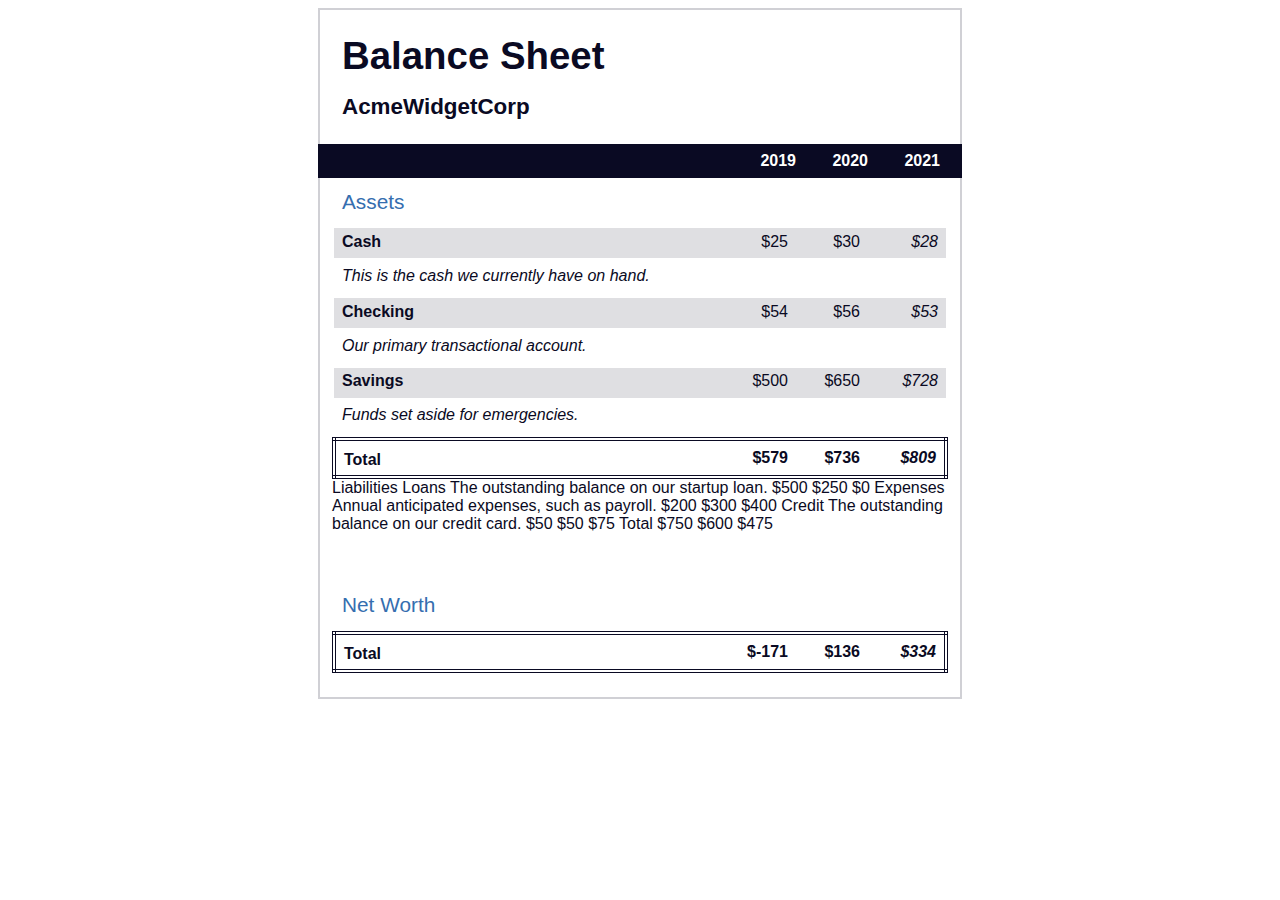
<file: balance-sheet/index.html>
<!DOCTYPE html>
<html lang="en">
	<head>
		<meta charset="UTF-8">
		<meta name="viewport" content="width=device-width, initial-scale=1.0">
		<title>Balance Sheet</title>
		<link rel="stylesheet" href="./styles.css">
	</head>
	<body>
		<main>
			<section>
				<h1>
					<span class="flex">
						<span>AcmeWidgetCorp</span>
						<span>Balance Sheet</span>
					</span>
				</h1>
				<div id="years" aria-hidden="true">
					<span class="year">2019</span>
					<span class="year">2020</span>
					<span class="year">2021</span>
				</div>
				<div class="table-wrap">
					<table>
						<caption>Assets</caption>
						<thead>
							<tr>
								<td></td>
								<th><span class="sr-only year">2019</span></th>
								<th><span class="sr-only year">2020</span></th>
								<th class="current"><span class="sr-only year">2021</span></th>
							</tr>
						</thead>
						<tbody>
							<tr class="data">
								<th>Cash <span class="description">This is the cash we currently have on hand.</span></th>
								<td>$25</td>
								<td>$30</td>
								<td class="current">$28</td>
							</tr>
							<tr class="data">
								<th>Checking <span class="description">Our primary transactional account.</span></th>
								<td>$54</td>
								<td>$56</td>
								<td class="current">$53</td>
							</tr>
							<tr class="data">
								<th>Savings <span class="description">Funds set aside for emergencies.</span></th>
								<td>$500</td>
								<td>$650</td>
								<td class="current">$728</td>
							</tr>
							<tr class="total">
								<th>Total <span class="sr-only">Assets<span></th>
								<td>$579</td>
								<td>$736</td>
								<td class="current">$809</td>
							</tr>
						</tbody>
					</table>
						<caption>Liabilities</caption>
						<thead>
							<tr>
								<td></td>
								<th><span class="sr-only">2019</span></th>
								<th><span class="sr-only">2020</span></th>
								<th><span class="sr-only">2021</span></th>
							</tr>
						</thead>
						<tbody>
							<tr class="data">
								<th>Loans <span class="description">The outstanding balance on our startup loan.</span></th>
								<td>$500</td>
								<td>$250</td>
								<td class="current">$0</td>
							</tr>
							<tr class="data">
								<th>Expenses <span class="description">Annual anticipated expenses, such as payroll.</span></th>
								<td>$200</td>
								<td>$300</td>
								<td class="current">$400</td>
							</tr>
							<tr class="data">
								<th>Credit <span class="description">The outstanding balance on our credit card.</span></th>
								<td>$50</td>
								<td>$50</td>
								<td class="current">$75</td>
							</tr>
							<tr class="total">
								<th>Total <span class="sr-only">Liabilities</span></th>
								<td>$750</td>
								<td>$600</td>
								<td class="current">$475</td>
							</tr>
						</tbody>
					<table>
					</table>
					<table>
						<caption>Net Worth</caption>
						<thead>
							<tr>
								<td></td>
								<th><span class="sr-only">2019</span></th>
								<th><span class="sr-only">2020</span></th>
								<th><span class="sr-only">2021</span></th>
							</tr>
						</thead>
						<tbody>
							<tr class="total">
								<th>Total <span class="sr-only">Net Worth</span></th>
								<td>$-171</td>
								<td>$136</td>
								<td class="current">$334</td>
							</tr>
						</tbody>
					</table>
				</div>
			</section>
		</main>
	</body>
</html>
</file>
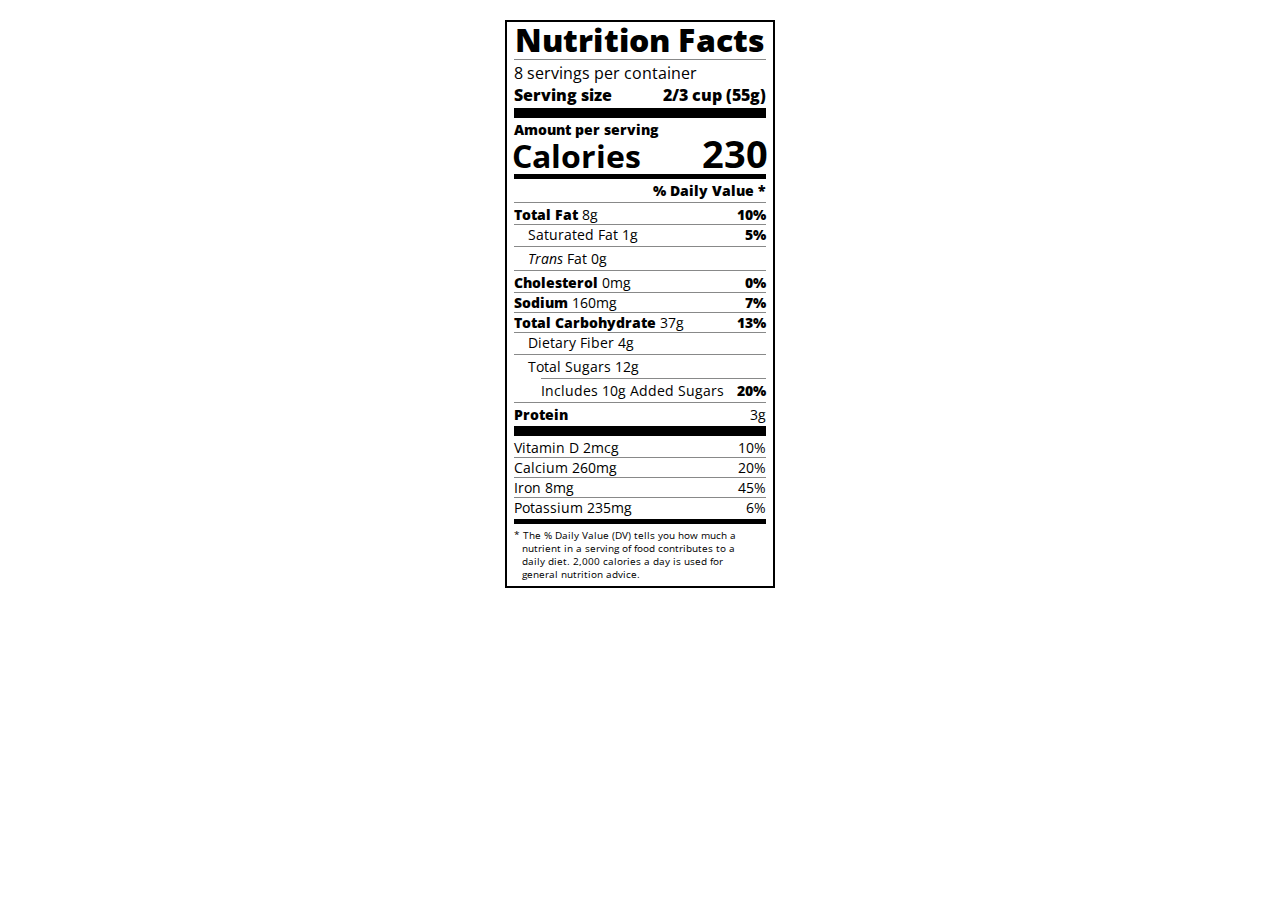
<file: nutrition-label/index.html>
<!DOCTYPE html>
<html lang="en">

<head>
  <meta charset="UTF-8">
  <title>Nutrition Label</title>
  <link href="https://fonts.googleapis.com/css?family=Open+Sans:400,700,800" rel="stylesheet">
  <link href="./styles.css" rel="stylesheet">
</head>

<body>
  <div class="label">
    <header>
      <h1 class="bold">Nutrition Facts</h1>
      <div class="divider"></div>
      <p>8 servings per container</p>
      <p class="bold">Serving size <span>2/3 cup (55g)</span></p>
    </header>
    <div class="divider large"></div>
    <div class="calories-info">
      <div class="left-container">
        <h2 class="bold small-text">Amount per serving</h2>
        <p>Calories</p>
      </div>
      <span>230</span>
    </div>
    <div class="divider medium"></div>
    <div class="daily-value small-text">
      <p class="bold right no-divider">% Daily Value *</p>
      <div class="divider"></div>
      <p><span><span class="bold">Total Fat</span> 8g</span> <span class="bold">10%</span></p>
      <p class="indent no-divider">Saturated Fat 1g <span class="bold">5%</span></p>
      <div class="divider"></div>
      <p class="indent no-divider"><span><i>Trans</i> Fat 0g</span></p>
      <div class="divider"></div>
      <p><span><span class="bold">Cholesterol</span> 0mg</span> <span class="bold">0%</span></p>
      <p><span><span class="bold">Sodium</span> 160mg</span> <span class="bold">7%</span></p>
      <p><span><span class="bold">Total Carbohydrate</span> 37g</span> <span class="bold">13%</span></p>
      <p class="indent no-divider">Dietary Fiber 4g</p>
      <div class="divider"></div>
      <p class="indent no-divider">Total Sugars 12g</p>
      <div class="divider double-indent"></div>
      <p class="double-indent no-divider">Includes 10g Added Sugars <span class="bold">20%</span></p>
      <div class="divider"></div>
      <p class="no-divider"><span class="bold">Protein</span> 3g</p>
      <div class="divider large"></div>
      <p>Vitamin D 2mcg <span>10%</span></p>
      <p>Calcium 260mg <span>20%</span></p>
      <p>Iron 8mg <span>45%</span></p>
      <p class="no-divider">Potassium 235mg <span>6%</span></p>
    </div>
    <div class="divider medium"></div>
    <p class="note">* The % Daily Value (DV) tells you how much a nutrient in a serving of food contributes to a daily
      diet. 2,000 calories a day is used for general nutrition advice.</p>
  </div>
</body>
</html>
</file>
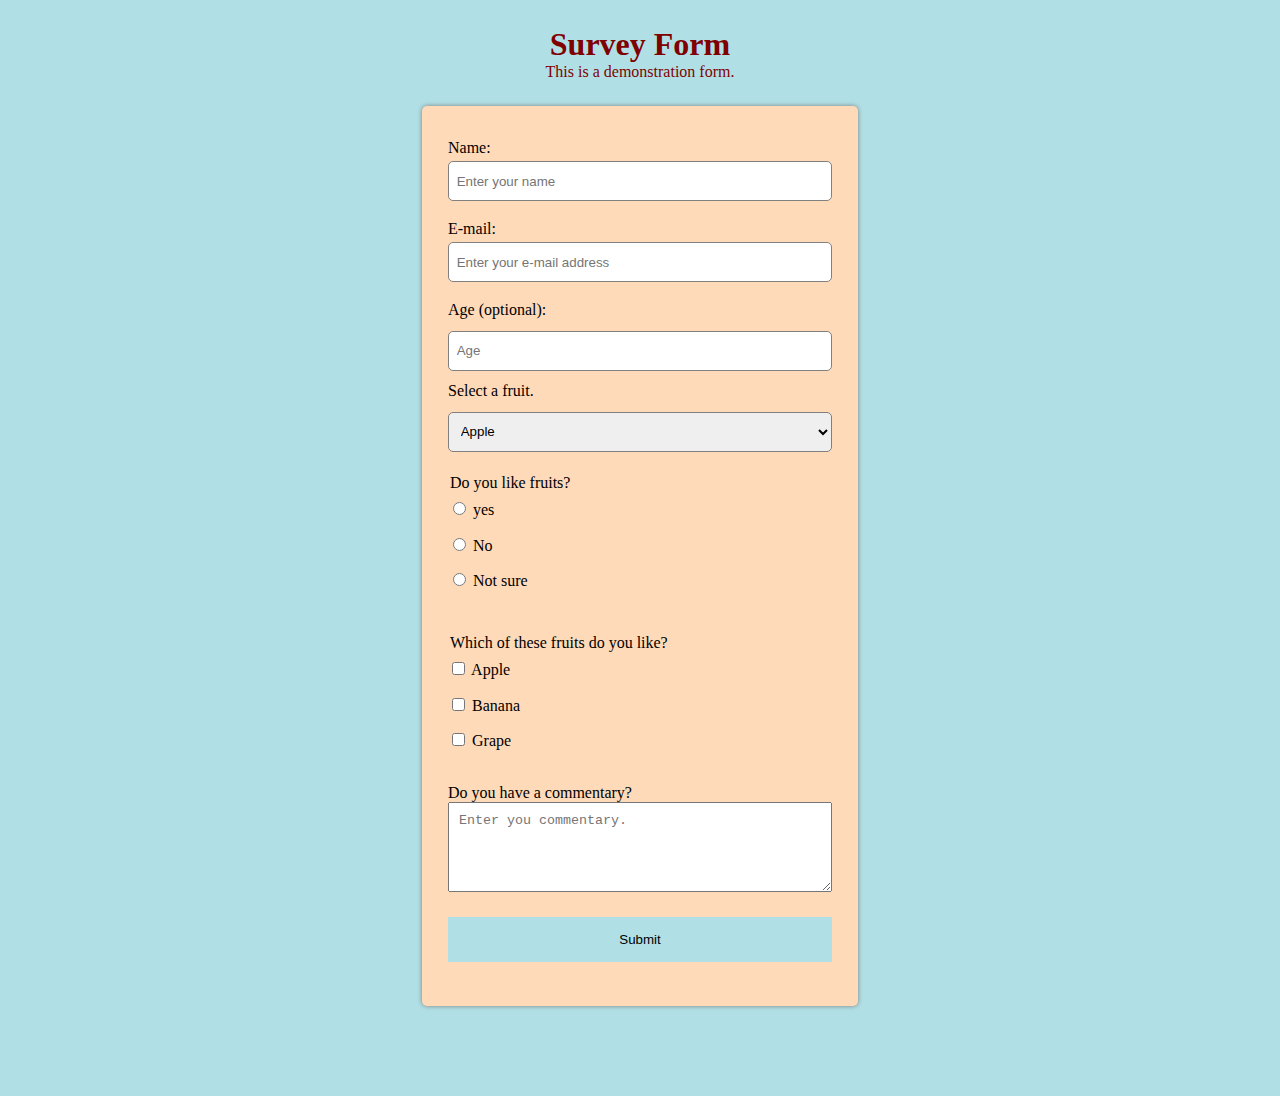
<file: survey-form/index.html>
<!DOCTYPE html>
<html lang="en">
	<head>
		<meta charset="utf-8">
		<title>FreeCodeCamp Survey</title>
		<link rel="stylesheet" href="styles.css">
	</head>

	<body>
		<header>
			<h1 id="title">Survey Form</h1>
			<p id="description">This is a demonstration form.</p>
		</header>

		<main>
			<form id="survey-form">
				<label for="name" id="name-label">
					Name: <input type="text" id="name" placeholder="Enter your name" required>
				</label>

				<label for="email" id="email-label">
					E-mail: <input type="email" id="email" placeholder="Enter your e-mail address" required>
				</label>

				<label for="number" id="number-label"> Age (optional): </label>
				<input id="number" type="number" min="13" max="120" placeholder="Age" required>

				<label for="dropdown" id="label-select"> Select a fruit. </label>
				<select id="dropdown" placeholder="Select a fruit">
					<option>Apple</option>
					<option>Banana</option>
					<option>Grape</option>
				</select>

				<fieldset>
					<legend>Do you like fruits?</legend>
					<label for="like-yes">
						<input type="radio" id=like-yes" value="like-yes" name="like-fruits">
						yes
					</label>

					<label for="like-no">
						<input type="radio" id="like-no" value="like-no" name="like-fruits">
						No
					</label>

					<label for="like-notsure">
						<input type="radio" id="like-notsure" value="like-notsure" name="like-fruits">
						Not sure
					</label>
				</fieldset>

				<fieldset>
					<legend>Which of these fruits do you like?</legend>
					
					<label for="apple">
						<input type="checkbox" id="apple" value="apple">
						Apple
					</label>

					<label for="banana">
						<input type="checkbox" id="banana" value="banana">
						Banana
					</label>

					<label for="grape">
						<input type="checkbox" id="grape" value="grape">
						Grape
					</label>
				</fieldset>

				<label for="comment">
					Do you  have a commentary?
					<textarea id="comment" placeholder="Enter you commentary."></textarea>
				</label>

				<button id="submit" type="submit">Submit</button>
			</form>
		</main>
	</body>
</html>
</file>
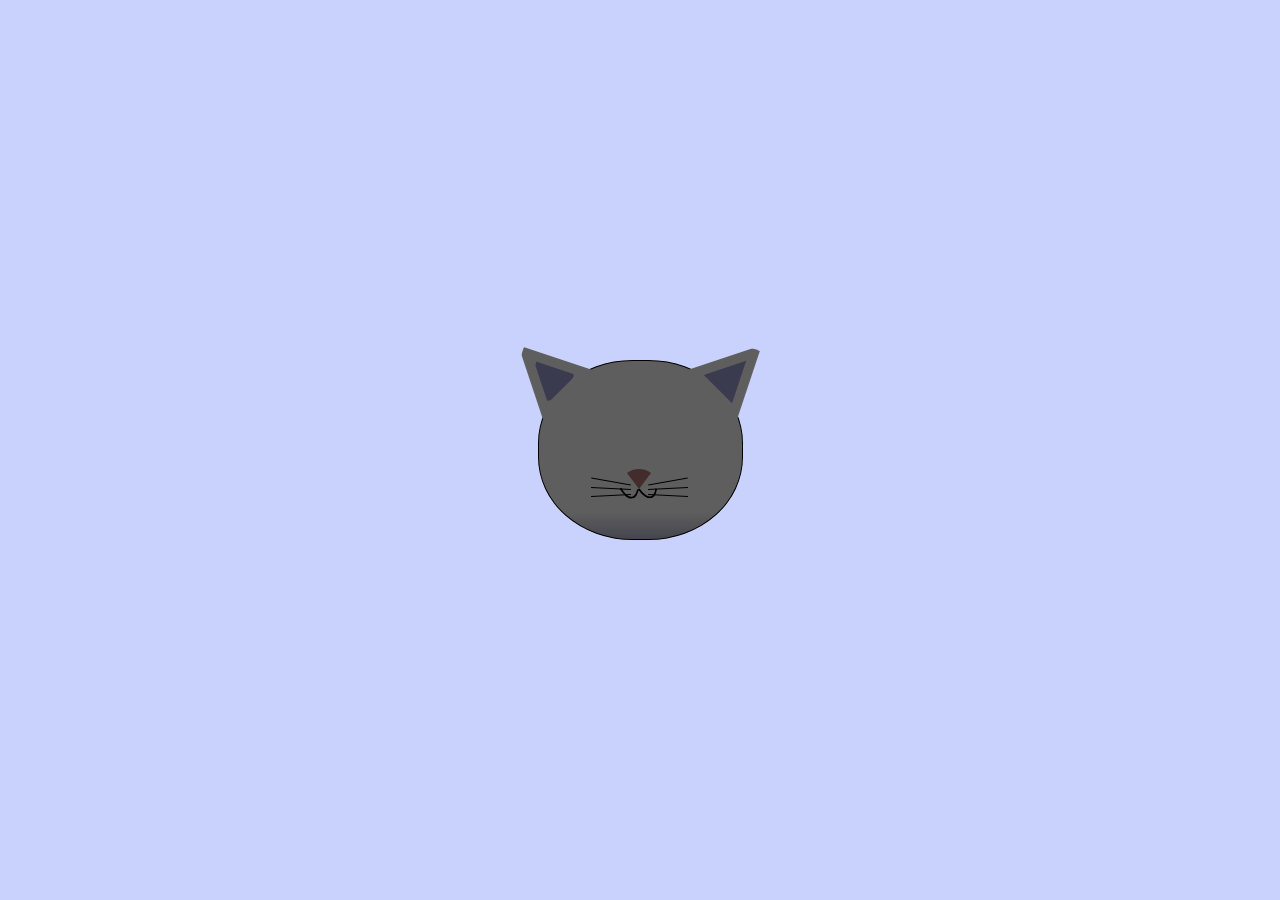
<file: responsive_web_design/cat/index.html>
<!DOCTYPE html>
<html lang="en">
	<head>
		<meta charset="utf-8">
		<meta name="viewport" content="width=device-width, initial-scale=1.0">
		<title>fCC Cat Painting</title>
		<link rel="stylesheet" href="./styles.css">
	</head>
	<body>
		<main>
			<div class="cat-head">
				<div class="cat-ears">
					<div class="cat-left-ear">
						<div class="cat-left-inner-ear"></div>
					</div>
					<div class="cat-right-ear">
						<div class="cat-right-inner-ear"></div>
					</div>
				</div>

				<div class="cat-nose"></div>

				<div class="cat-mouth">
					<div class="cat-mouth-line-left"></div>
					<div class="cat-mouth-line-right"></div>
				</div>	

				<div class="cat-whiskers">
					<div class="cat-whiskers-left">
						<div class="cat-whisker-left-top"></div>
						<div class="cat-whisker-left-middle"></div>
						<div class="cat-whisker-left-bottom"></div>
					</div>
					<div class="cat-whiskers-right">
						<div class="cat-whisker-right-top"></div>
						<div class="cat-whisker-right-middle"></div>
						<div class="cat-whisker-right-bottom"></div>
					</div>
				</div>
			</div>
		</main>
	</body>
</html>
</file>
<file: balance-sheet/styles.css>
html {
	box-sizing: border-box;
}

body {
	font-family: sans-serif;
	color: #0a0a23;
}

span[class~="sr-only"] {
	border: 0 !important;
	clip: rect(1px, 1px, 1px, 1px) !important;
	clip-path: inset(50%) !important;
	width: 1px !important;
	height: 1px !important;
	overflow: hidden !important;
	white-space: nowrap !important;
	position: absolute !important;
	padding: 0 !important;
	margin: -1px !important;
}

h1 {
	max-width: 37.25rem;
	margin: 0 auto;
	padding: 1.5rem 1.25rem;
}

h1 .flex {
	display: flex;
	flex-direction: column-reverse;
	gap: 1rem;
}

h1 .flex span:first-of-type {
	font-size: 0.7em;
}

h1 .flex span:last-of-type {
	font-size: 1.2em;
}

section {
	max-width: 40rem;
	margin: 0 auto;
	border: 2px solid #d0d0d5;
}

#years {
	display: flex;
	justify-content: flex-end;
	position: sticky;
	top: 0;
	color: #fff;
	background-color: #0a0a23;
	margin: 0 -2px;
	padding: 0.5rem calc(1.25rem + 2px) 0.5rem 0;
	z-index: 999;
}

#years span[class] {
	font-weight: bold;
	width: 4.5rem;
	text-align: right;
}

.table-wrap {
	padding: 0 0.75rem 1.5rem 0.75rem;
}

table {
	border-collapse: collapse;
	border: 0;
	width: 100%;
	position: relative;
	margin-top: 3rem;
}

table caption {
	color: #356eaf;
	font-size: 1.3em;
	font-weight: normal;
	position: absolute;
	top: -2.25rem;
	left: 0.5rem;
}

tbody td {
	max-width: 4rem;
	min-width: 4rem;
	width: 100vw;
}

tbody th {
	width: calc(100% - 12rem);
}

tr[class="total"] {
	border: 4px double #0a0a23;
	font-weight: bold;
}

tr[class="total"] th {
	text-align: left;
	padding: 0.5rem 0 0.25rem 0.5rem;
}

tr.total td {
	text-align: right;
	padding: 0 0.25rem;
}

tr.total td:nth-of-type(3) {
	padding: 0.5rem;
}

tr.total:hover {
	background-color: #99c9ff;
}

td[class="current"] {
	font-style: italic;
}

tr[class="data"] {
	background: linear-gradient(to bottom, #dfdfe2 1.845rem, white 1.845rem);
}

tr.data th {
	text-align: left;
	padding-top: 0.3rem;
	padding-left: 0.5rem;
}

tr.data th .description {
	display: block;
	font-style: italic;
	font-weight: normal;
	padding: 1rem 0 0.75rem;
	margin-right: -13.5rem;
}

tr.data td {
	vertical-align: top;
	text-align: right;
	padding: 0.3rem 0.25rem 0;
}

tr.data td:last-of-type {
	padding-right: 0.5rem;
}
</file>
<file: nutrition-label/styles.css>
* {
  box-sizing: border-box;
}

html {
  font-size: 16px;
}

body {
  font-family: 'Open Sans', sans-serif;
}

.label {
  border: 2px solid black;
  width: 270px;
  margin: 20px auto;
  padding: 0 7px;
}

header h1 {
  text-align: center;
  margin: -4px 0;
  letter-spacing: 0.15px
}

p {
  margin: 0;
  display: flex;
  justify-content: space-between;
}

.divider {
  border-bottom: 1px solid #888989;
  margin: 2px 0;
}

.bold {
  font-weight: 800;
}

.large {
  height: 10px;
}

.large, .medium {
  background-color: black;
  border: 0;
}

.medium {
  height: 5px;
}

.small-text {
  font-size: 0.85rem;
}


.calories-info {
  display: flex;
  justify-content: space-between;
  align-items: flex-end;
}

.calories-info h2 {
  margin: 0;
}

.left-container p {
  margin: -5px -2px;
  font-size: 2em;
  font-weight: 700;
}

.calories-info span {
  margin: -7px -2px;
  font-size: 2.4em;
  font-weight: 700;
}

.right {
  justify-content: flex-end;
}

.indent {
  margin-left: 1em;
}

.double-indent {
  margin-left: 2em;
}

.daily-value p:not(.no-divider) {
  border-bottom: 1px solid #888989;
}

.note {
  font-size: 0.6rem;
  margin: 5px 0;
  padding: 0 8px 0 8px;
  text-indent: -8px;
}
</file>
<file: survey-form/styles.css>
:root {
	--soft-blue: #B0E0E6;
	--peach: #FFDAB9;
}

body {
	margin: 0;
	padding: 0;
	background-color: var(--soft-blue);
}

header {
	text-align: center;
	padding: 2% 0;
	color: maroon;
}

header h1, header p {
	margin: 0;
}

main {
	margin: 0 0 10vh 0;
}

form {
	width: 30%;
	background-color: var(--peach);
	padding: 2%;
	border-radius: 5px;
	box-shadow: 0 0 5px gray;
	margin: 0 auto 0 auto;
	display: flex;
	flex-direction: column;
}

input[type=text], input[type=email], input[type=number], select {
	display: block;
	width: 100%;
	height: 40px;
	border: 1px solid gray;
	border-radius: 5px;
	margin: 1% 0;
	padding: 0 2%;
	box-sizing: border-box;
}

label {
	margin: 2% 0;
}

textarea {
	display: block;
	width: 100%;
	height: 10vh;
	padding: 10px;
	box-sizing: border-box;
}

fieldset {
	border: none;
	padding: 0;
	margin: 2vh 0;
	display: flex;
	flex-direction: column;
}

button {
	background-color: var(--soft-blue);
	border: none;
	width: 100%;
	height: 5vh;
	margin: 2vh 0;
	box-sizing: border-box;
}

button:hover {
	background-color: lightyellow;
	cursor: pointer;
}
</file>
<file: responsive_web_design/cat/styles.css>
* {
	box-sizing: border-box;
}

body {
	background-color: #c9d2fc;
}

.cat-head {
	width: 205px;
	height: 180px;
	border: 1px solid #000;
	border-radius: 46%;
	background: linear-gradient(#5e5e5e 85%, #45454f 100%);
	position: absolute;
	top: 0;
	left: 0;
	bottom: 0;
	right: 0;
	margin: auto;
}

.cat-left-ear {
	position: absolute;
	top: -26px;
	left: -31px;
	border-top-left-radius: 90px;
	border-top-right-radius: 10px;
	transform: rotate(-45deg);
	border-left: 35px solid transparent;
	border-right: 35px solid transparent;
	border-bottom: 70px solid #5e5e5e;
	z-index: 1;
}

.cat-right-ear {
	border-left: 35px solid transparent;
	border-right: 35px solid transparent;
	border-bottom: 70px solid #5e5e5e;
	position: absolute;
	top: -26px;
	left: 163px;
	transform: rotate(45deg);
	border-top-left-radius: 90px;
	border-top-right-radius: 10px;
	z-index: 1;
}

.cat-right-ear {
	border-left: 35px solid transparent;
	border-right: 35px solid transparent;
	border-bottom: 70px solid #5e5e5e;
	position: absolute;
	top: -26px;
	left: 163px;
	transform: rotate(45deg);
	border-top-left-radius: 90px;
	border-top-right-radius: 10px;
}

.cat-left-inner-ear {
	border-left: 20px solid transparent;
	border-right: 20px solid transparent;
	border-bottom: 40px solid #3b3b4f;
	position: absolute;
	top: 22px;
	left: -20px;
	border-bottom-left-radius: 40%;
	border-bottom-right-radius: 40%;
	border-top-left-radius: 90px;
	border-top-right-radius: 10px;
}

.cat-right-inner-ear {
	border-left: 20px solid transparent;
	border-right: 20px solid transparent;
	border-bottom: 40px solid #3b3b4f;
	position: absolute;
	top: 22px;
	left: -20px;
}

.cat-nose {
  position: absolute;
  top: 108px;
  left: 85px;
  border-top-left-radius: 50%;
  border-bottom-right-radius: 50%;
  border-bottom-left-radius: 50%;
  transform: rotate(180deg);
  border-left: 15px solid transparent;
  border-right: 15px solid transparent;
  border-bottom: 20px solid #442c2c;
}

.cat-mouth div {
	width: 30px;
	height: 50px;
	border: 2px solid #000;
	border-color: black transparent transparent transparent;
	border-radius: 190%/190px 150px 0 0;
}

.cat-mouth-line-left {
	position: absolute;
	top: 88px;
	left: 74px;
	transform: rotate(170deg);
}

.cat-mouth-line-right {
	position: absolute;
	top: 88px;
	left: 91px;
	transform: rotate(165deg);
}

.cat-whiskers-left div  {
	width: 40px;
	height: 1px;
	background-color: #000;
}

.cat-whiskers-right div {
	width: 40px;
	height: 1px;
	background-color: #000;
}

.cat-whisker-left-top {
	position: absolute;
	top: 120px;
	left: 52px;
	transform: rotate(10deg);
}

.cat-whisker-left-middle {
	position: absolute;
	top: 127px;
	left: 52px;
	transform: rotate(3deg);
}

.cat-whisker-left-bottom {
	position: absolute;
	top: 134px;
	left: 52px;
	transform: rotate(-3deg);
}

.cat-whisker-right-top {
	position: absolute;
	top: 120px;
	left: 109px;
	transform: rotate(-10deg);
}

.cat-whisker-right-middle {
	position: absolute;
	top: 127px;
	left: 109px;
	transform: rotate(-3deg);
}

.cat-whisker-right-bottom {
	position: absolute;
	top: 134px;
	left: 109px;
	transform: rotate(3deg);
}
</file>
